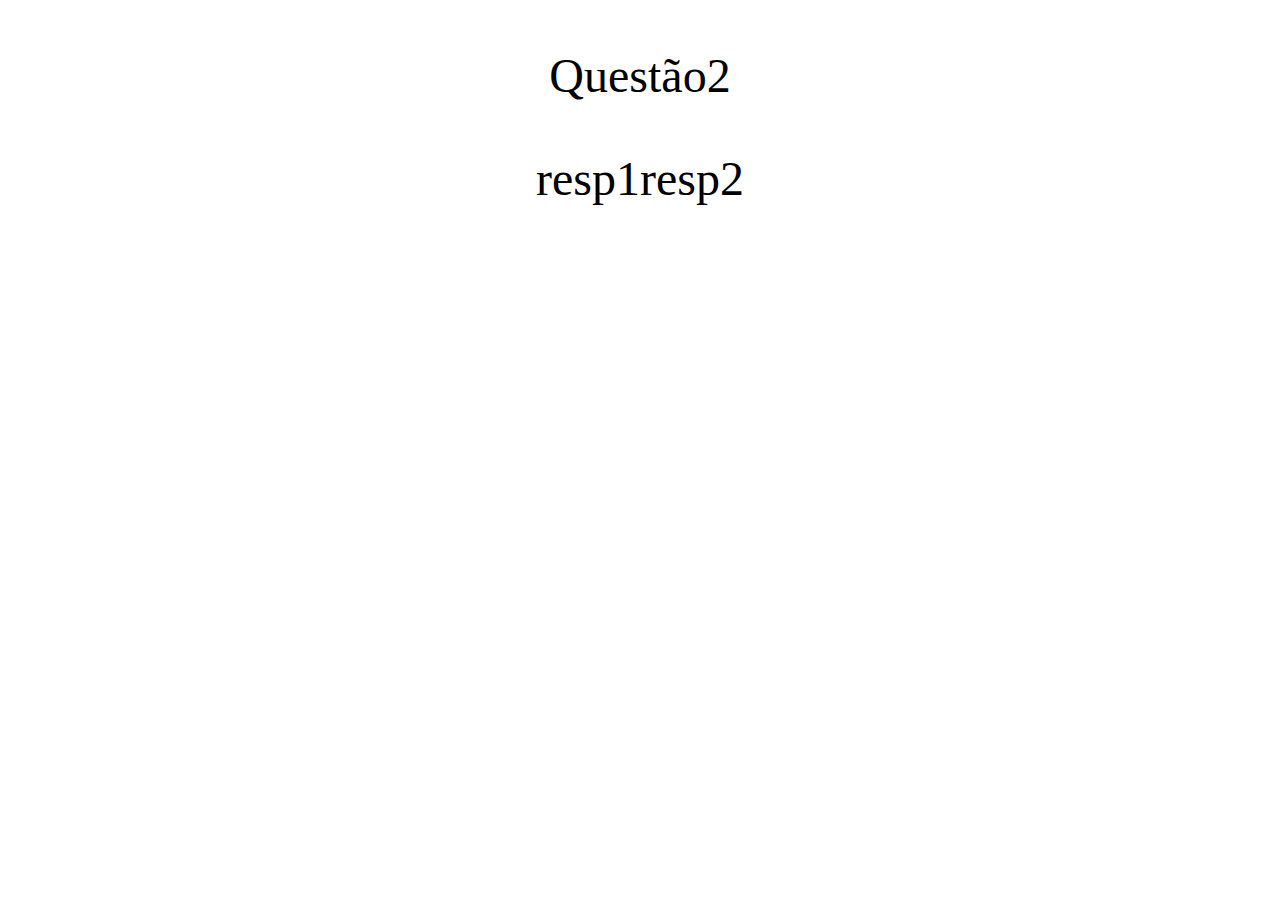
<file: view/new-game/index.html>
<!DOCTYPE html>
<html lang="pt-br">
<head>
    <meta charset="UTF-8">
    <meta name="viewport" content="width=device-width, initial-scale=1.0">
    <meta http-equiv="X-UA-Compatible" content="ie=edge">
    <link rel="stylesheet" type = "text/css" href="style.css"/>
    <title>Hello Prepositions</title>
</head>
<body>
    <form id="questoes" class="questoes"></form>
    
    <script src="script.js"></script>
</body>
</html>
</file>
<file: view/new-game/style.css>
body{
    margin: auto 0;
    text-align: center;
}
.questoes{
    font-size: 48px;
}
</file>
